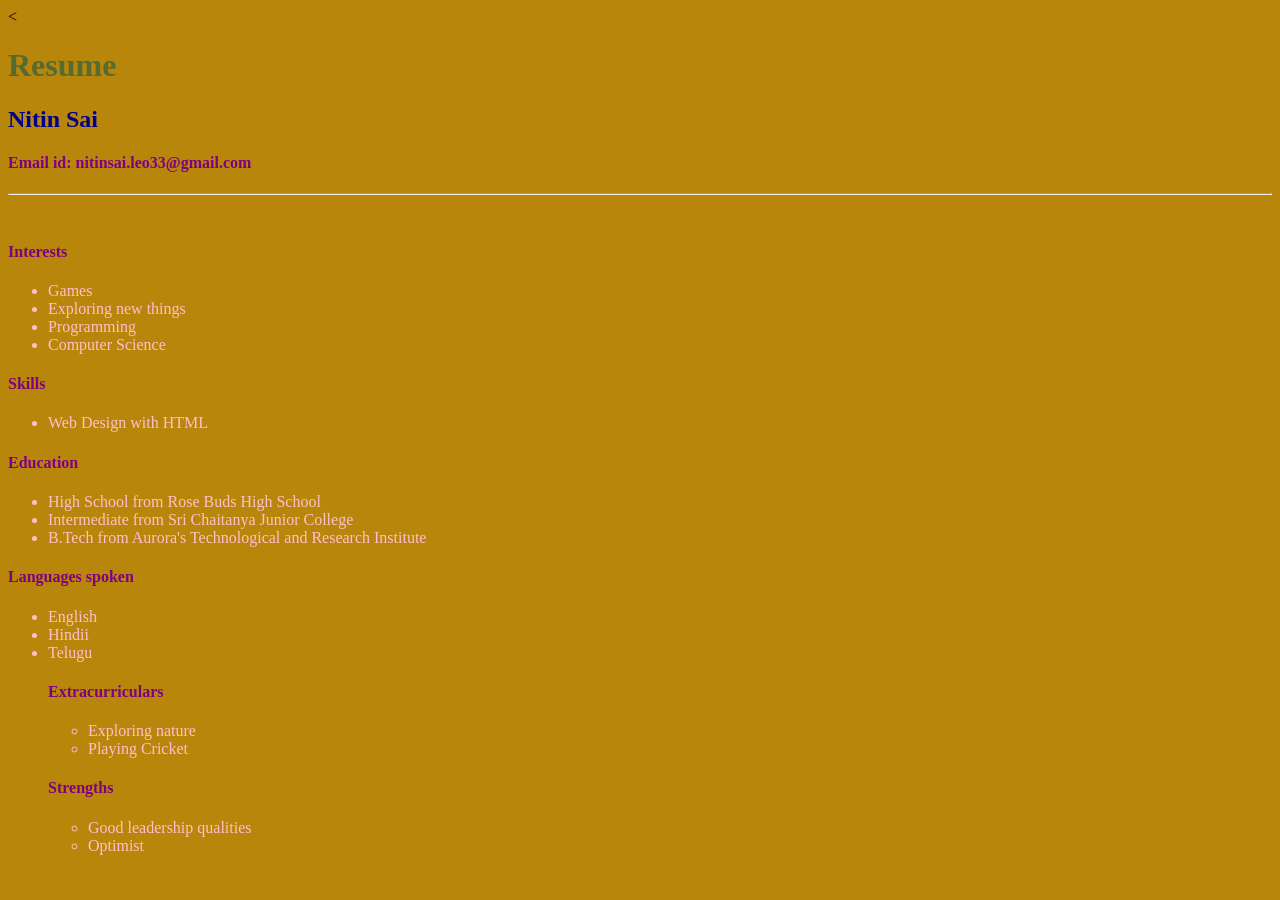
<file: index.html>
<<!DOCTYPE html>
<html>
  <head>
  <link rel="stylesheet" href="resume.css">
  </head>
  <body>
  <h1>Resume</h1>
  <h2>Nitin Sai</h2>
  <h4>Email id: nitinsai.leo33@gmail.com</h4>
  <hr />
  <br>
  <h4>Interests</h4>
  <ul>
    <li>Games</li>
    <li>Exploring new things</li>
    
    <li>Programming</li>
    <li>Computer Science</li>
  </ul>
  <h4>Skills</h4>
  <ul>
    <li>Web Design with HTML</li>
  </ul>
  <h4>Education</h4>
  <ul>
    <li>High School from Rose Buds High School</li>
    <li>Intermediate from Sri Chaitanya Junior College</li> 	
    <li>B.Tech from Aurora's Technological and Research Institute</li>  
  </ul>
  <h4>Languages spoken</h4>
  <ul>
  <li>English</li>
  <li>Hindii</li>
  <li>Telugu</li>
  <h4>Extracurriculars</h4>
  <ul>
    <li>Exploring nature</li>
    <li>Playing Cricket</li>
  </ul>
  <h4>Strengths</h4>
<ul>
<li>Good leadership qualities</li>
<li>Optimist</li>
</div>
</body>
</html>
</file>
<file: resume.css>
body {
  background-color: darkgoldenrod;
}
h1 {
  color: darkolivegreen;
}
h2 {
  color: darkblue;
}
h4 {
color: purple;
}
ul {
color: pink;
}
</file>
